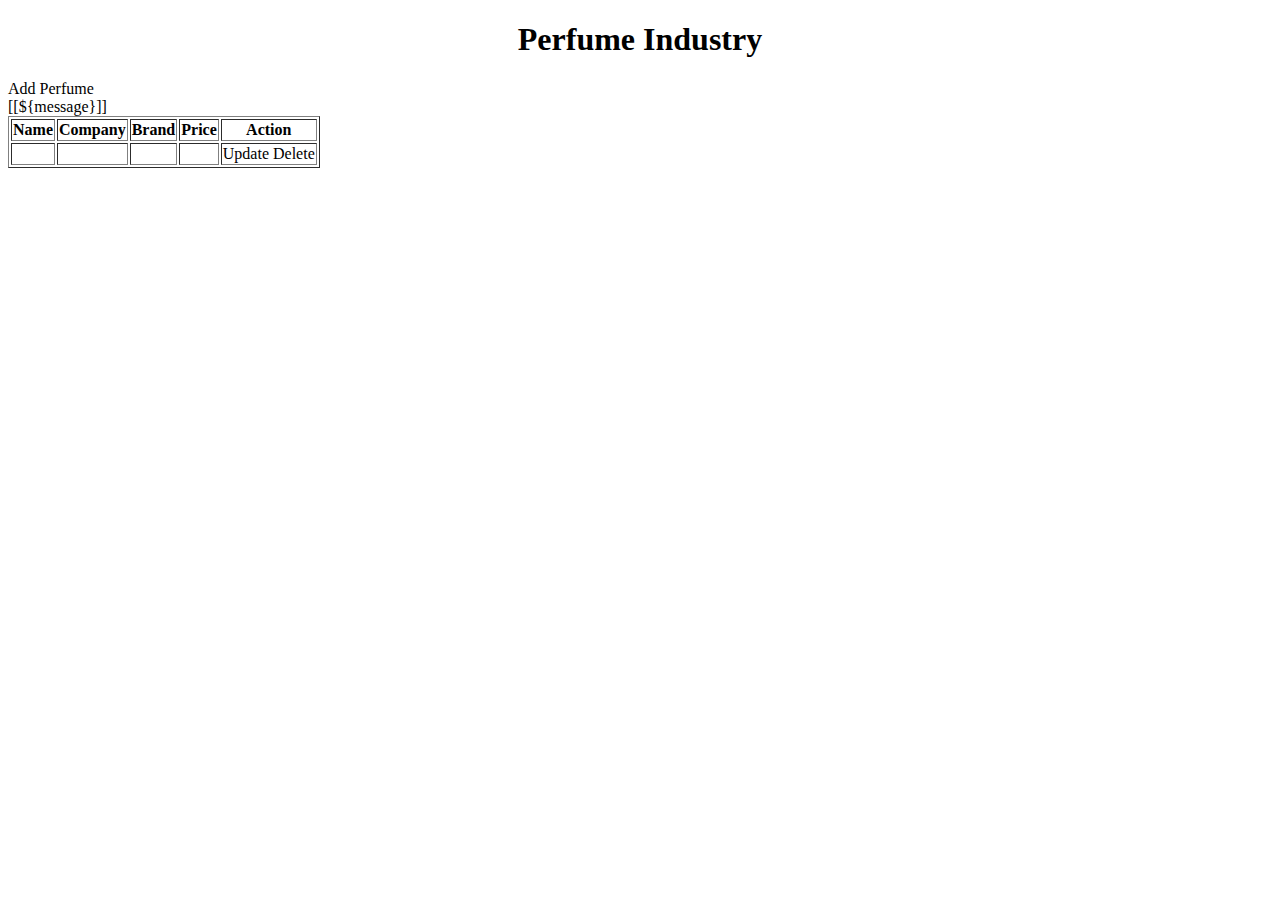
<file: src/main/resources/templates/home.html>
<!DOCTYPE html SYSTEM "http://www.thymeleaf.org/dtd/xhtml1-strict-thymeleaf-spring4-4.dtd">
<html lang="en" xmlns="http://www.w3.org/1999/xhtml" xmlns:th="http://www.thymeleaf.org">

<head th:replace="~{fragments/fragments :: head}">
<!--    <meta charset="UTF-8">-->
<!--    <meta http-equiv="X-UA-Compatible" content="IE=edge">-->
<!--    <meta name="viewport" content="width=device-width, initial-scale=1.0">-->
<!--    <link rel="stylesheet" type="text/css" href="/templates/fragments/styles.css" />-->
</head>

<body>
<!-- Overlapping images in the background -->



<div style="text-align: center;">
    <h1>Perfume Industry</h1>
</div>
<div class="m-2">
    <a th:href="@{/ShowPerfumeForm}" class="btn btn-primary btn-sm mb-3">Add Perfume</a>
</div>
<!--send a flash message-->
<div th:if="${message}" th:class="'alert alert-' + ${color} + ' text-center'">
    [[${message}]]
</div>

<table border="1" class="table table-striped table-responsive">
    <thead>
    <tr>
        <th>Name</th>
        <th>Company</th>
        <th>Brand</th>
        <th>Price</th>
        <th>Action</th>
    </tr>
    </thead>
    <tbody>
    <tr th:each="perfume : ${perfume}">
        <td th:text="${perfume.name}"></td>
        <td th:text="${perfume.company}"></td>
        <td th:text="${perfume.brand}"></td>
        <td th:text="${perfume.price}"></td>
        <td>
            <a class="h4 btn btn-primary mr-3" th:href="@{'/updatePerfume/' + ${perfume.id}}">Update</a>
            <a th:onclick="return confirm('Are you sure you want to delete?')" class="h4 btn btn-danger" th:href="@{'/deletePerfume/' + ${perfume.id}}">Delete</a>
        </td>
    </tr>
    </tbody>
</table>
</body>
</html>
</file>
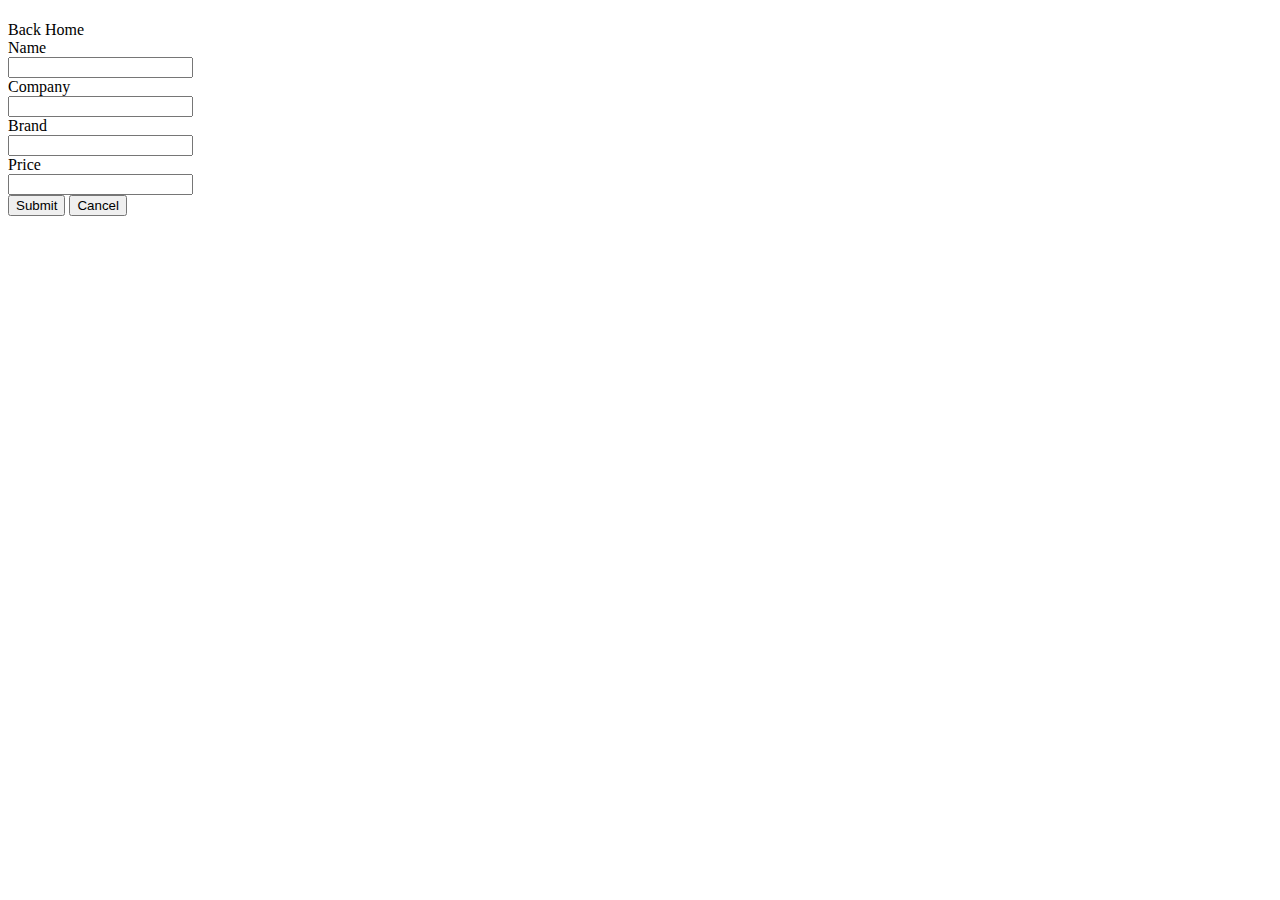
<file: src/main/resources/templates/New_Perfume.html>
<!DOCTYPE html SYSTEM "http://www.thymeleaf.org/dtd/xhtml1-strict-thymeleaf-spring4-4.dtd">
<html lang="en" xmlns="http://www.w3.org/1999/xhtml" xmlns:th="http://www.thymeleaf.org">

<head th:replace="~{fragments/fragments :: head}"></head>

<body>
<h1>

</h1>
<!-- back home button -->
<div class="container mt-3">
    <a th:href="@{/PerfumeHomepage}" class="btn btn-primary btn-sm">Back Home</a>
</div>

<!-- add drink Form -->
<form th:action="@{/savePerfume}" th:method="post" th:object="${perfume}" class="container mt-3">

    <div class="border p-3">
        <div class="form-group row">
            <label th:for="Name" class="col-sm-4 col-form-label required">Name</label>
            <div class="col-sm-8">
                <input type="text" th:field="*{name}" class="form-control" required>
            </div>
        </div>

        <div class="form-group row">
            <label th:for="Company" class="col-sm-4 col-form-label">Company</label>
            <div class="col-sm-8">
                <input type="text" th:field="*{company}" class="form-control">
            </div>
        </div>

        <div class="form-group row">
            <label th:for="Brand" class="col-sm-4 col-form-label">Brand</label>
            <div class="col-sm-8">
                <input type="text" th:field="*{brand}" class="form-control">
            </div>
        </div>
        <div class="form-group row">
            <label th:for="Price" class="col-sm-4 col-form-label">Price</label>
            <div class="col-sm-8">
                <input type="text" th:field="*{price}" class="form-control">
            </div>
        </div>

        <div class="text-center">
            <button type="submit" class="btn btn-primary m-2"   th:onclick="submitForm()">Submit</button>
            <button type="button" class="btn btn-secondary m-2" th:onclick="cancelForm()">Cancel</button>
        </div>
    </div>

</form>

<script type="text/javascript">
    function cancelForm() {
        window.location = "[[@{/PerfumeHomepage}]]";
    }
</script>

</body>
</html>
</file>
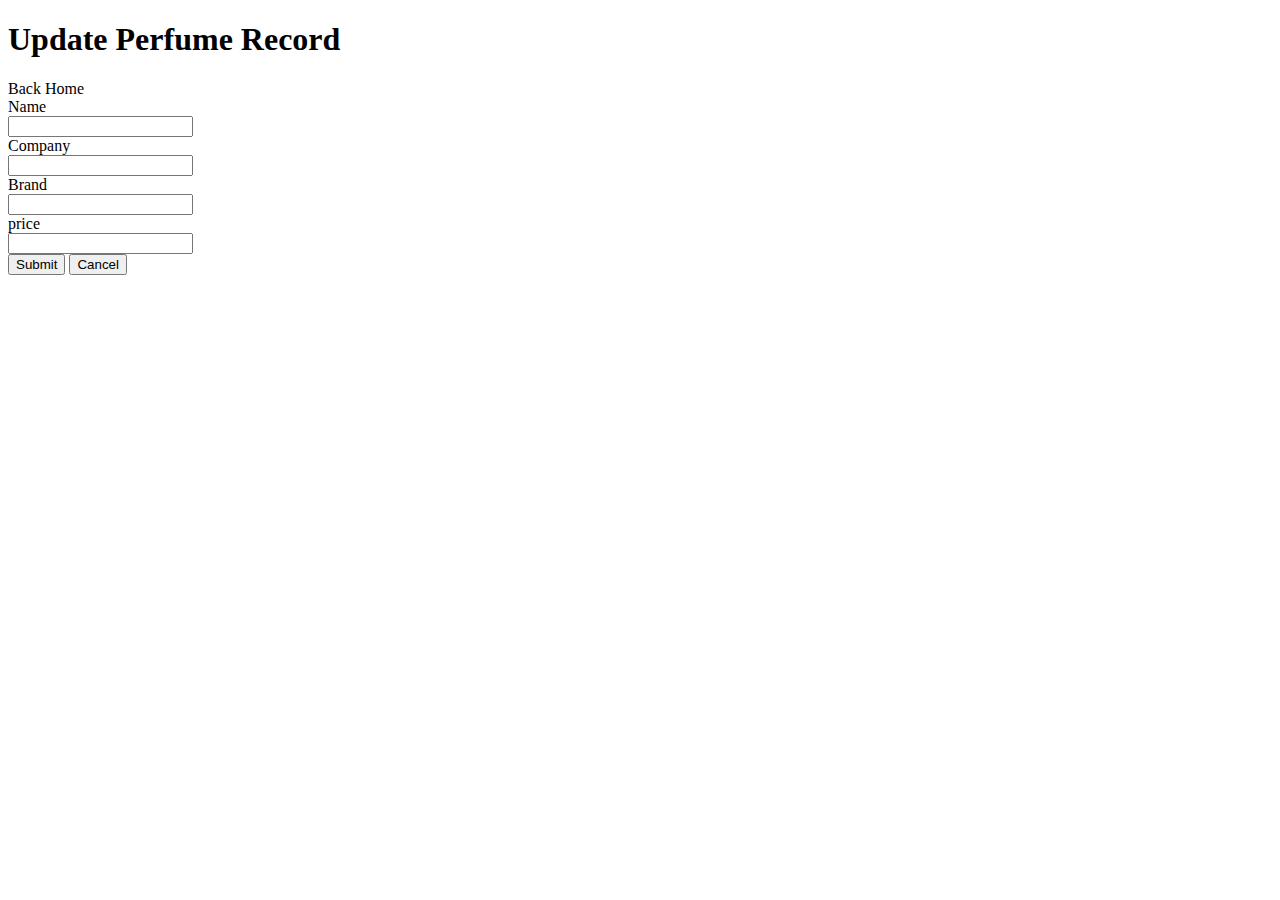
<file: src/main/resources/templates/updatePerfume.html>
<!DOCTYPE html SYSTEM "http://www.thymeleaf.org/dtd/xhtml1-strict-thymeleaf-spring4-4.dtd">
<html lang="en" xmlns="http://www.w3.org/1999/xhtml" xmlns:th="http://www.thymeleaf.org">

<head th:replace="~{fragments/fragments :: head}"></head>

<body><h1>
    Update Perfume Record
</h1>
<!-- back home button -->
<div class="container mt-3">
    <a th:href="@{/PerfumeHomepage}" class="btn btn-primary btn-sm">Back Home</a>
</div>

<!-- add drink Form -->
<form th:action="@{/updatePerfume}" th:method="post" th:object="${perfume}" class="container mt-3">

    <div class="border p-3">
        <input type="hidden" th:field="*{id}">
        <div class="form-group row">
            <label th:for="Name" class="col-sm-4 col-form-label required">Name</label>
            <div class="col-sm-8">
                <input type="text" th:field="*{name}" class="form-control" required>
            </div>
        </div>

        <div class="form-group row">
            <label th:for="Company" class="col-sm-4 col-form-label">Company</label>
            <div class="col-sm-8">
                <input type="text" th:field="*{company}" class="form-control">
            </div>
        </div>

        <div class="form-group row">
            <label th:for="Brand" class="col-sm-4 col-form-label">Brand</label>
            <div class="col-sm-8">
                <input type="text" th:field="*{brand}" class="form-control">
            </div>
        </div>
        <div class="form-group row">
            <label th:for="Price" class="col-sm-4 col-form-label">price</label>
            <div class="col-sm-8">
                <input type="text" th:field="*{price}" class="form-control">
            </div>
        </div>

        <div class="text-center">
            <button type="submit" class="btn btn-primary m-2"   th:onclick="submitForm()">Submit</button>
            <button type="button" class="btn btn-secondary m-2" th:onclick="cancelForm()">Cancel</button>
        </div>
    </div>

</form>

<script type="text/javascript">
    function cancelForm() {
        window.location = "[[@{/PerfumeHomepage}]]";
    }
</script>

</body>
</html>
</file>
